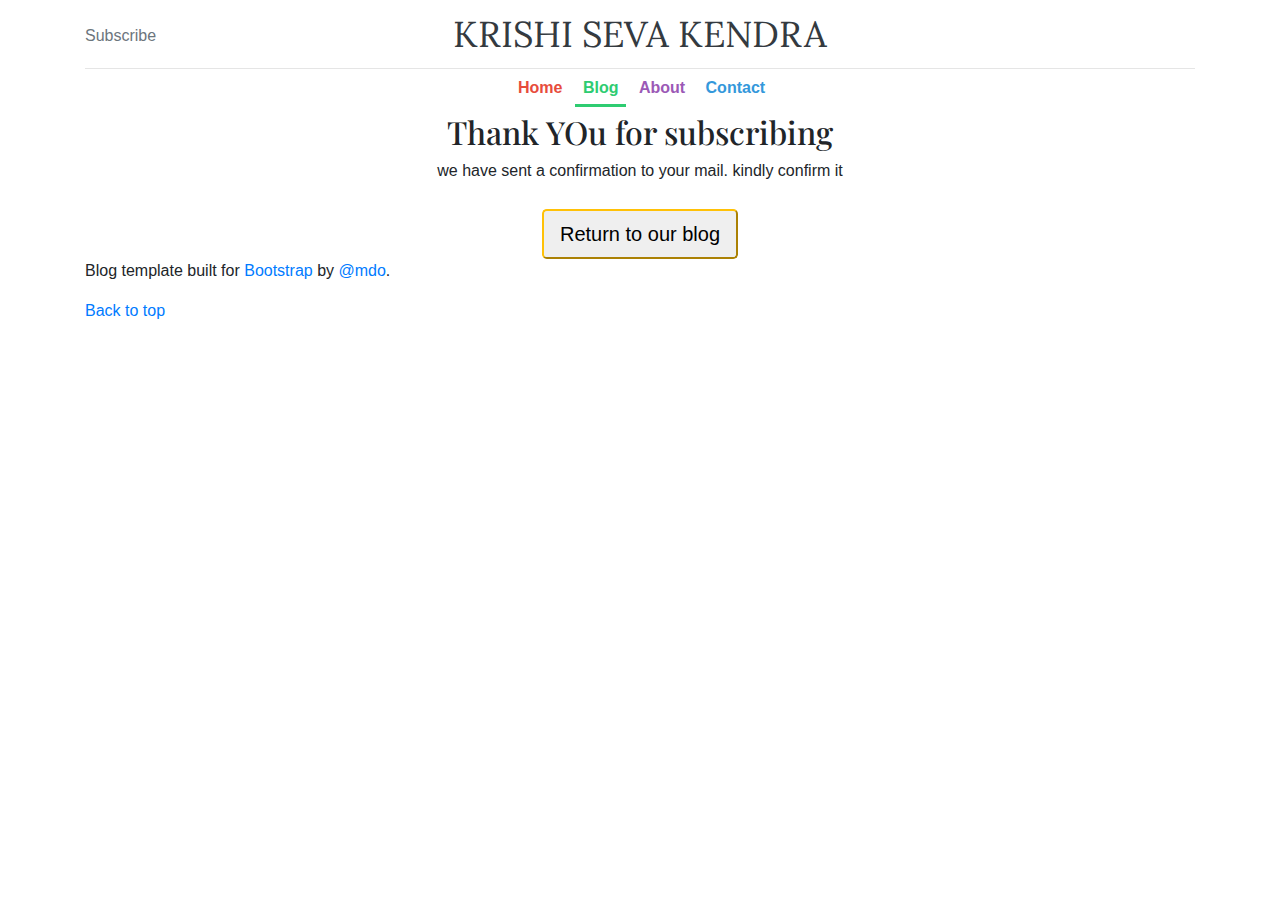
<file: gbb blog/subscribe-confirm.html>
<!doctype html>
<html lang="en">
  <head>
    <meta charset="utf-8">
    <meta name="viewport" content="width=device-width, initial-scale=1, shrink-to-fit=no">
    <meta name="description" content="">
    <meta name="author" content="Mark Otto, Jacob Thornton, and Bootstrap contributors">
    <meta name="generator" content="Jekyll v3.8.6">
    <title>Blog@gbb</title>

    <link rel="canonical" href="https://getbootstrap.com/docs/4.4/examples/blog/">

    <!-- Bootstrap core CSS -->
<link href="css/bootstrap.min.css" rel="stylesheet">
      <!-- GOOGLE FONTS-->
<link href="https://fonts.googleapis.com/css2?family=Cairo:wght@400;600&family=Lora:ital,wght@0,500;1,500&display=swap" rel="stylesheet">
    <!-- Favicons -->
<link rel="apple-touch-icon" href="/docs/4.4/assets/img/favicons/apple-touch-icon.png" sizes="180x180">
<link rel="icon" href="/docs/4.4/assets/img/favicons/favicon-32x32.png" sizes="32x32" type="image/png">
<link rel="icon" href="/docs/4.4/assets/img/favicons/favicon-16x16.png" sizes="16x16" type="image/png">
<link rel="manifest" href="/docs/4.4/assets/img/favicons/manifest.json">
<link rel="mask-icon" href="/docs/4.4/assets/img/favicons/safari-pinned-tab.svg" color="#563d7c">
<link rel="icon" href="/docs/4.4/assets/img/favicons/favicon.ico">
<meta name="msapplication-config" content="/docs/4.4/assets/img/favicons/browserconfig.xml">
<meta name="theme-color" content="#563d7c">


    <style>
      .bd-placeholder-img {
        font-size: 1.125rem;
        text-anchor: middle;
        -webkit-user-select: none;
        -moz-user-select: none;
        -ms-user-select: none;
        user-select: none;
      }

      @media (min-width: 768px) {
        .bd-placeholder-img-lg {
          font-size: 3.5rem;
        }
      }
    </style>
    <!-- Custom styles for this template -->
    <link href="https://fonts.googleapis.com/css?family=Playfair+Display:700,900" rel="stylesheet">
    <!-- Custom styles for this template -->
    <link href="css/blog.css" rel="stylesheet">
      <link rel="stylesheet" href="fonta/font-awesome/css/font-awesome.min.css">
  </head>
  <body>
    <div class="container">
  <header class="blog-header py-3">
    <div class="row flex-nowrap justify-content-between align-items-center">
      <div class="col-3 pt-1">
        <a class="text-muted" href="#">Subscribe</a>
      </div>
      <div class="col-6 text-center">
        <a class="blog-header-logo text-dark" href="#">KRISHI SEVA KENDRA</a>
      </div>
      <div class="col-3 d-flex justify-content-end align-items-center">
       
      </div>
    </div>
  </header>

  <div class="nav-scroller py-2">
    <nav class="nav d-flex">
    <div class="topmenu">
     <a class="p-2" href="#">Home</a>
     <a class="p-2 active" href="#">Blog</a> 
      <a class="p-2" href="#">About</a>
    <a class="p-2" href="#">Contact</a> 
        </div>
    </nav>
  </div>
<center>
 <h2>Thank YOu for subscribing</h2>
        <p>we have sent a confirmation to your mail. kindly confirm it</p>
    <a href="index.html"> <button type="submit" value="Subscribe" name="subscribe" id="mc-embedded-subscribe" class="sbs btn-outline-warning btn-lg">Return to our blog</button></a>
        </center>

      

<footer class="blog-footer">
  <p>Blog template built for <a href="https://getbootstrap.com/">Bootstrap</a> by <a href="https://twitter.com/mdo">@mdo</a>.</p>
  <p>
    <a href="#">Back to top</a>
  </p>
</footer>
<script type="text/javascript" src="js/vanilla-tilt.js"></script> 
<script type="text/javascript">
	VanillaTilt.init(document.querySelector(".no-gutters"), {
		max: 25,
		speed: 400
	});
	
	//It also supports NodeList
	VanillaTilt.init(document.querySelectorAll(".no-gutters"));
</script>    
   
</body>
</html>
</file>
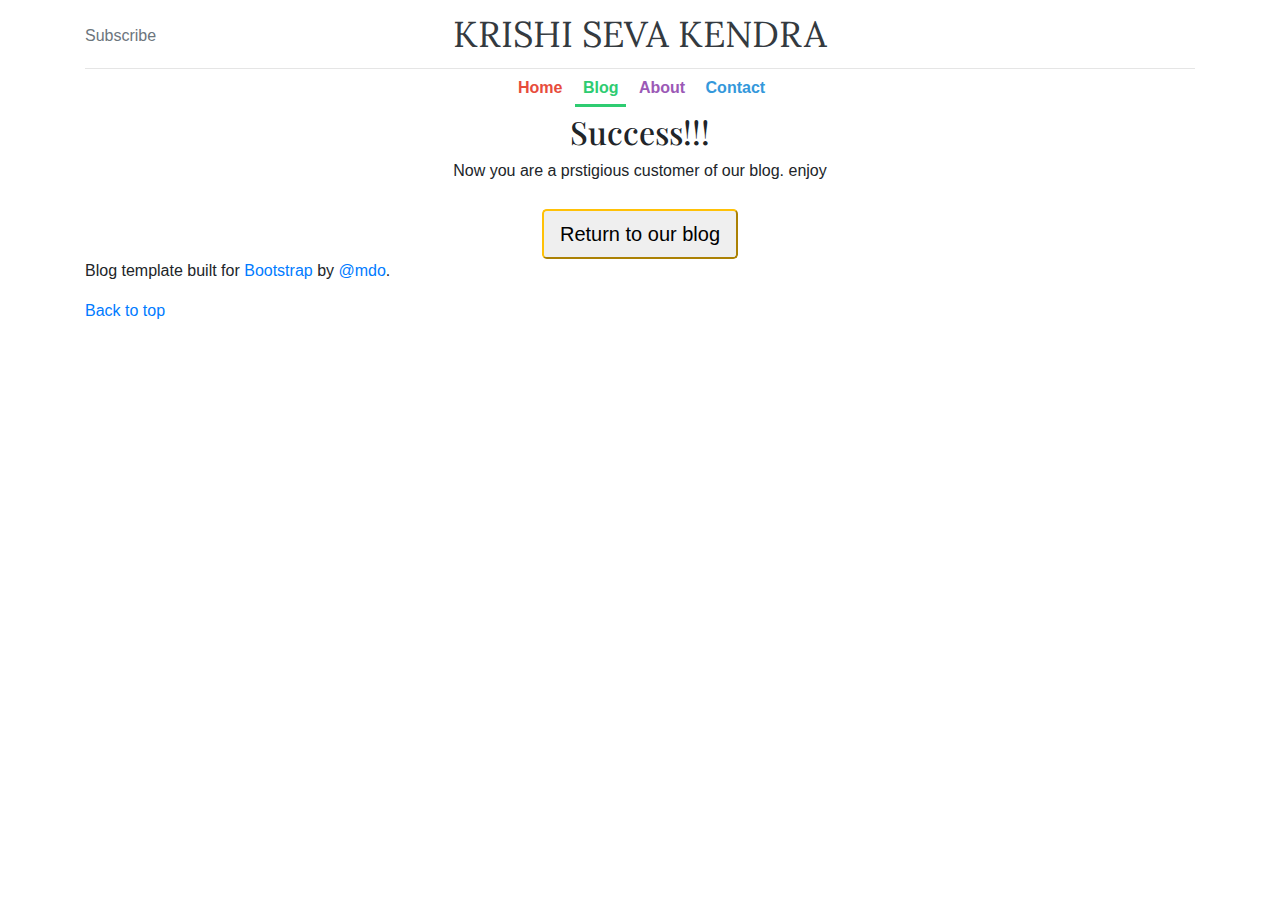
<file: gbb blog/subscribe-succes.html>
<!doctype html>
<html lang="en">
  <head>
    <meta charset="utf-8">
    <meta name="viewport" content="width=device-width, initial-scale=1, shrink-to-fit=no">
    <meta name="description" content="">
    <meta name="author" content="Mark Otto, Jacob Thornton, and Bootstrap contributors">
    <meta name="generator" content="Jekyll v3.8.6">
    <title>Blog@gbb</title>

    <link rel="canonical" href="https://getbootstrap.com/docs/4.4/examples/blog/">

    <!-- Bootstrap core CSS -->
<link href="css/bootstrap.min.css" rel="stylesheet">
      <!-- GOOGLE FONTS-->
<link href="https://fonts.googleapis.com/css2?family=Cairo:wght@400;600&family=Lora:ital,wght@0,500;1,500&display=swap" rel="stylesheet">
    <!-- Favicons -->
<link rel="apple-touch-icon" href="/docs/4.4/assets/img/favicons/apple-touch-icon.png" sizes="180x180">
<link rel="icon" href="/docs/4.4/assets/img/favicons/favicon-32x32.png" sizes="32x32" type="image/png">
<link rel="icon" href="/docs/4.4/assets/img/favicons/favicon-16x16.png" sizes="16x16" type="image/png">
<link rel="manifest" href="/docs/4.4/assets/img/favicons/manifest.json">
<link rel="mask-icon" href="/docs/4.4/assets/img/favicons/safari-pinned-tab.svg" color="#563d7c">
<link rel="icon" href="/docs/4.4/assets/img/favicons/favicon.ico">
<meta name="msapplication-config" content="/docs/4.4/assets/img/favicons/browserconfig.xml">
<meta name="theme-color" content="#563d7c">


    <style>
      .bd-placeholder-img {
        font-size: 1.125rem;
        text-anchor: middle;
        -webkit-user-select: none;
        -moz-user-select: none;
        -ms-user-select: none;
        user-select: none;
      }

      @media (min-width: 768px) {
        .bd-placeholder-img-lg {
          font-size: 3.5rem;
        }
      }
    </style>
    <!-- Custom styles for this template -->
    <link href="https://fonts.googleapis.com/css?family=Playfair+Display:700,900" rel="stylesheet">
    <!-- Custom styles for this template -->
    <link href="css/blog.css" rel="stylesheet">
      <link rel="stylesheet" href="fonta/font-awesome/css/font-awesome.min.css">
  </head>
  <body>
    <div class="container">
  <header class="blog-header py-3">
    <div class="row flex-nowrap justify-content-between align-items-center">
      <div class="col-3 pt-1">
        <a class="text-muted" href="#">Subscribe</a>
      </div>
      <div class="col-6 text-center">
        <a class="blog-header-logo text-dark" href="#">KRISHI SEVA KENDRA</a>
      </div>
      <div class="col-3 d-flex justify-content-end align-items-center">
       
      </div>
    </div>
  </header>

  <div class="nav-scroller py-2">
    <nav class="nav d-flex">
    <div class="topmenu">
     <a class="p-2" href="#">Home</a>
     <a class="p-2 active" href="#">Blog</a> 
      <a class="p-2" href="#">About</a>
    <a class="p-2" href="#">Contact</a> 
        </div>
    </nav>
  </div>
<center>
 <h2>Success!!!</h2>
        <p>Now you are a prstigious customer of our blog. enjoy</p>
    <a href="index.html"> <button type="submit" value="Subscribe" name="subscribe" id="mc-embedded-subscribe" class="sbs btn-outline-warning btn-lg">Return to our blog</button></a>
        </center>

      

<footer class="blog-footer">
  <p>Blog template built for <a href="https://getbootstrap.com/">Bootstrap</a> by <a href="https://twitter.com/mdo">@mdo</a>.</p>
  <p>
    <a href="#">Back to top</a>
  </p>
</footer>
<script type="text/javascript" src="js/vanilla-tilt.js"></script> 
<script type="text/javascript">
	VanillaTilt.init(document.querySelector(".no-gutters"), {
		max: 25,
		speed: 400
	});
	
	//It also supports NodeList
	VanillaTilt.init(document.querySelectorAll(".no-gutters"));
</script>    
   
</body>
</html>
</file>
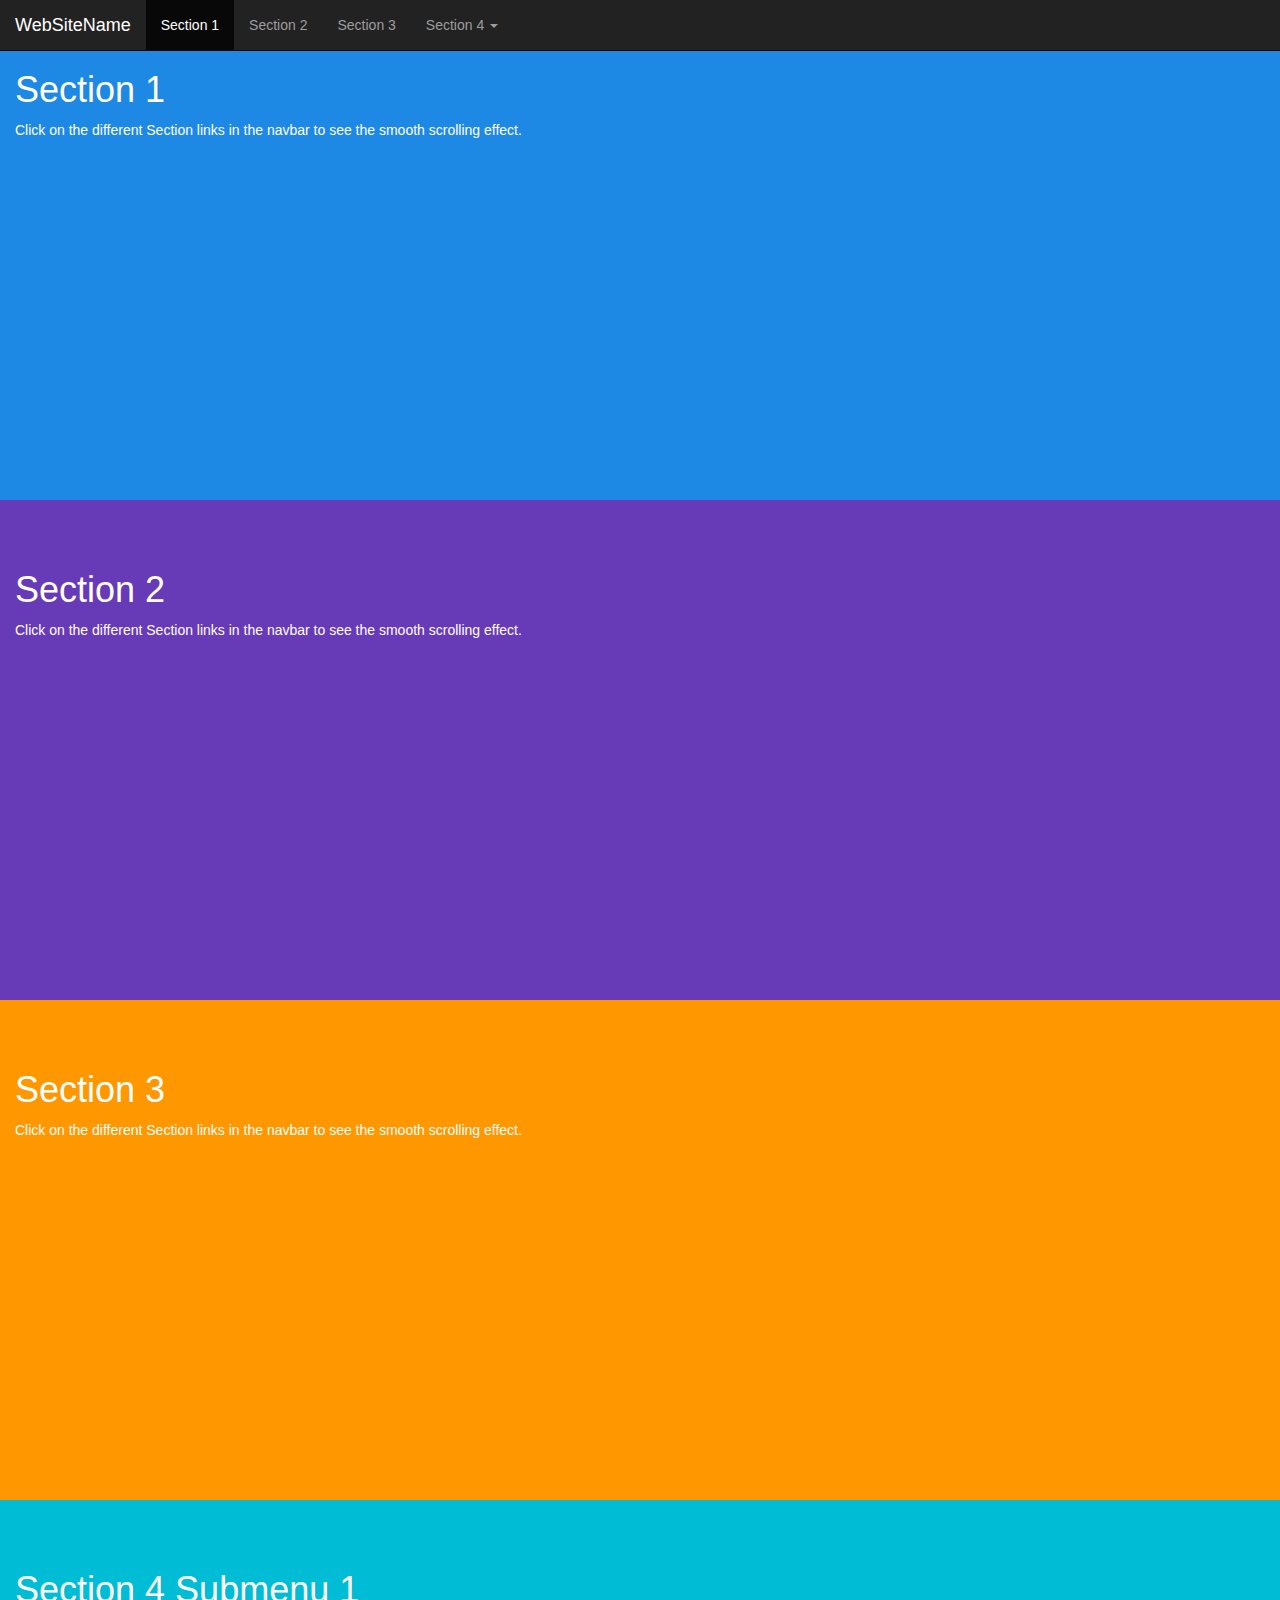
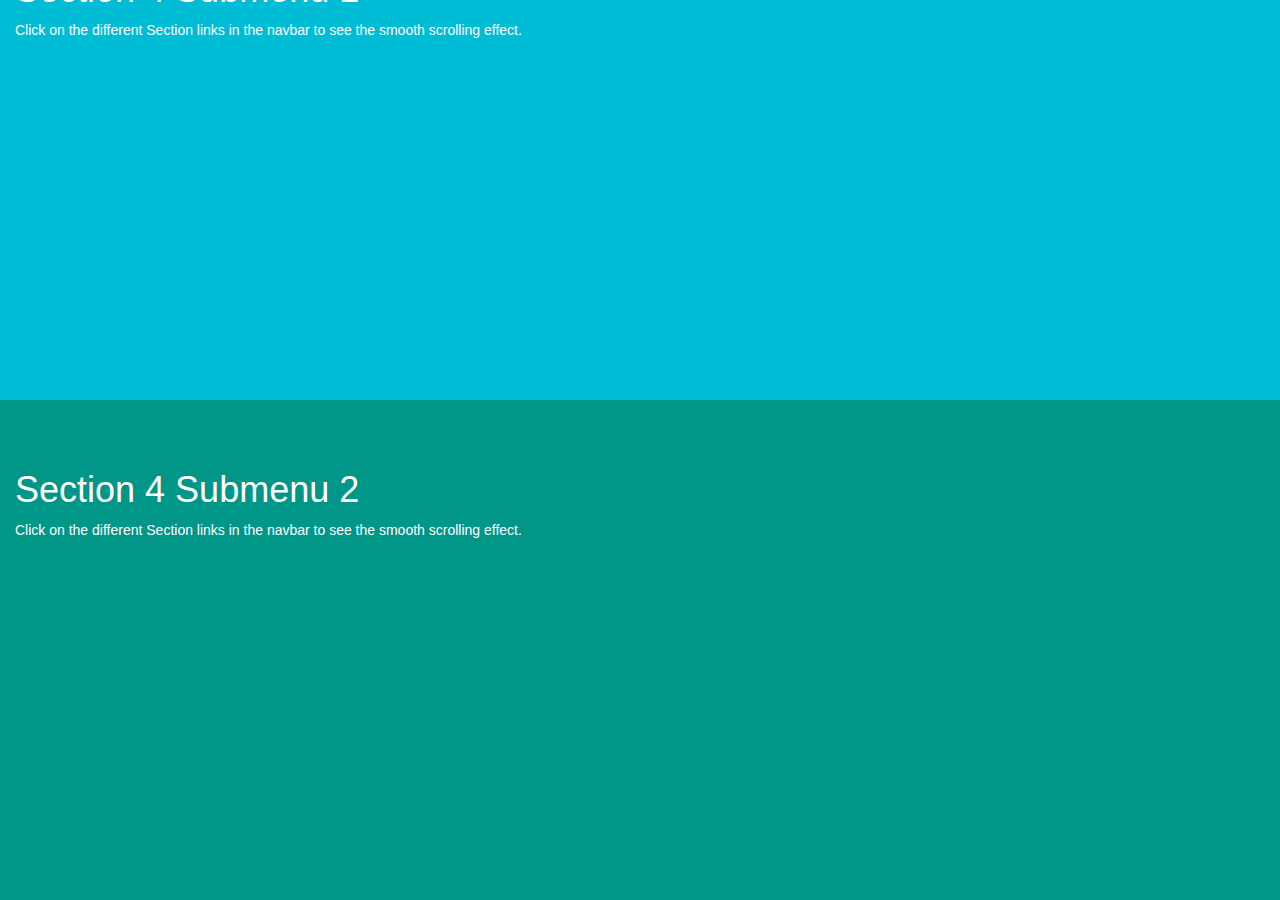
<file: images/dsd.html>
<!DOCTYPE html>
<html>
<head>
  <title>Bootstrap Example</title>
  <meta charset="utf-8">
  <meta name="viewport" content="width=device-width, initial-scale=1">
  <link rel="stylesheet" href="https://maxcdn.bootstrapcdn.com/bootstrap/3.4.1/css/bootstrap.min.css">
  <script src="https://ajax.googleapis.com/ajax/libs/jquery/3.4.1/jquery.min.js"></script>
  <script src="https://maxcdn.bootstrapcdn.com/bootstrap/3.4.1/js/bootstrap.min.js"></script>
  <style>
  body {
    position: relative; 
  }
  #section1 {padding-top:50px;height:500px;color: #fff; background-color: #1E88E5;}
  #section2 {padding-top:50px;height:500px;color: #fff; background-color: #673ab7;}
  #section3 {padding-top:50px;height:500px;color: #fff; background-color: #ff9800;}
  #section41 {padding-top:50px;height:500px;color: #fff; background-color: #00bcd4;}
  #section42 {padding-top:50px;height:500px;color: #fff; background-color: #009688;}
  </style>
</head>
<body>

<nav class="navbar navbar-inverse navbar-fixed-top">
  <div class="container-fluid">
    <div class="navbar-header">
        <button type="button" class="navbar-toggle" data-toggle="collapse" data-target="#myNavbar">
          <span class="icon-bar"></span>
          <span class="icon-bar"></span>
          <span class="icon-bar"></span>                        
      </button>
      <a class="navbar-brand" href="#">WebSiteName</a>
    </div>
    <div>
      <div class="collapse navbar-collapse" id="myNavbar">
        <ul class="nav navbar-nav">
          <li><a href="#section1">Section 1</a></li>
          <li><a href="#section2">Section 2</a></li>
          <li><a href="#section3">Section 3</a></li>
          <li class="dropdown"><a class="dropdown-toggle" data-toggle="dropdown" href="#">Section 4 <span class="caret"></span></a>
            <ul class="dropdown-menu">
              <li><a href="#section41">Section 4-1</a></li>
              <li><a href="#section42">Section 4-2</a></li>
            </ul>
          </li>
        </ul>
      </div>
    </div>
  </div>
</nav>    

<div id="section1" class="container-fluid">
  <h1>Section 1</h1>
  <p>Click on the different Section links in the navbar to see the smooth scrolling effect.</p>
</div>
<div id="section2" class="container-fluid">
  <h1>Section 2</h1>
  <p>Click on the different Section links in the navbar to see the smooth scrolling effect.</p>
</div>
<div id="section3" class="container-fluid">
  <h1>Section 3</h1>
  <p>Click on the different Section links in the navbar to see the smooth scrolling effect.</p>
</div>
<div id="section41" class="container-fluid">
  <h1>Section 4 Submenu 1</h1>
  <p>Click on the different Section links in the navbar to see the smooth scrolling effect.</p>
</div>
<div id="section42" class="container-fluid">
  <h1>Section 4 Submenu 2</h1>
  <p>Click on the different Section links in the navbar to see the smooth scrolling effect.</p>
</div>

<script>
$(document).ready(function(){
  // Add scrollspy to <body>
  $('body').scrollspy({target: ".navbar", offset: 50});   

  // Add smooth scrolling on all links inside the navbar
  $("#myNavbar a").on('click', function(event) {
    // Make sure this.hash has a value before overriding default behavior
    if (this.hash !== "") {
      // Prevent default anchor click behavior
      event.preventDefault();

      // Store hash
      var hash = this.hash;

      // Using jQuery's animate() method to add smooth page scroll
      // The optional number (800) specifies the number of milliseconds it takes to scroll to the specified area
      $('html, body').animate({
        scrollTop: $(hash).offset().top
      }, 800, function(){
   
        // Add hash (#) to URL when done scrolling (default click behavior)
        window.location.hash = hash;
      });
    }  // End if
  });
});
</script>

</body>
</html>
</file>
<file: gbb blog/css/blog.css>
/* stylelint-disable selector-list-comma-newline-after */

.blog-header {
  line-height: 1;
  border-bottom: 1px solid #e5e5e5;
}

.blog-header-logo {
  font-family: "Playfair Display", Georgia, "Times New Roman", serif;
  font-size: 2.25rem;
}

.blog-header-logo:hover {
  text-decoration: none;
}

h1, h2, h3, h4, h5, h6 {
  font-family: "Playfair Display", Georgia, "Times New Roman", serif;
}

.display-4 {
  font-size: 2.5rem;
}
@media (min-width: 768px) {
  .display-4 {
    font-size: 3rem;
  }
}

.nav-scroller {
  position: relative;
  z-index: 2;
  height: 2.75rem;
 
}

.nav-scroller .nav {
  display: -ms-flexbox;
  display: flex;
  -ms-flex-wrap: nowrap;
  flex-wrap: nowrap;
  padding-bottom: 1rem;
  margin-top: -1px;
  overflow-x: auto;
  text-align: center;
  white-space: nowrap;
  -webkit-overflow-scrolling: touch;
}

.nav-scroller .nav-link {
  padding-top: .75rem;
  padding-bottom: .75rem;
  font-size: .875rem;
}

.card-img-right {
  height: 100%;
  border-radius: 0 3px 3px 0;
}

.flex-auto {
  -ms-flex: 0 0 auto;
  flex: 0 0 auto;
}

.h-250 { height: 250px; }
@media (min-width: 768px) {
  .h-md-250 { height: 250px; }
}

/* Pagination */
.blog-pagination {
  margin-bottom: 4rem;
}
.blog-pagination > .btn {
  border-radius: 2rem;
}

/*
 * Blog posts
 */
.blog-post {
     border-bottom: 2px solid #eee;
     margin-bottom: 20px;
}
.blog-post-title {
    margin-bottom: .25rem;
    font-size: 2.5rem;
    font-weight: 400;
    text-transform: capitalize;
}
.blog-post-meta {
    margin-bottom: 1.25rem;
    color: #999;
    letter-spacing: .04em;
    text-transform: uppercase;
    font-size: 14px;
}
}

/*
 * Footer
 */
.blog-footer {
  padding: 2.5rem 0;
  color: #999;
  text-align: center;
  background-color: #f9f9f9;
  border-top: .05rem solid #e5e5e5;
}
.blog-footer p:last-child {
  margin-bottom: 0;
}
.display-4{
    font-family: 'Cairo', sans-serif;
}
.jumbotron{
    background-image: url(../images/img1.jpg)
}

.blog-header-logo{
    font-family: 'Lora', serif;
}






.topmenu .p-2{
   font-weight: 600
}
.topmenu a.p-2:hover,.topmenu a.active {
  border-bottom: 3px solid;
    text-decoration: none
}
.topmenu .p-2:nth-child(1){
    color: #e74c3c
}

.topmenu .p-2:nth-child(2){
    color: #2ecc71
}
.topmenu .p-2:nth-child(3){
    color:#9b59b6
}
.topmenu .p-2:nth-child(4){
    color: #3498db
}

.vb{
    background-image: url(../images/float.jpg)
}
.no-gutters{
    background-color: white
}
.col-md-6{
    
    margin-top: 10px;
}


.zoom {
  
  background-image: url(../images/rd0.jpg);
  transition: transform .2s; /* Animation */
  width: 200px;
  height: 250px;
  margin: 0 auto;
}
.zoom:hover {
  transform: scale(1.5); /* (150% zoom - Note: if the zoom is too large, it will go outside of the viewport) */
}    

.nav{
    position: relative;
    left: 50%;
    margin-left: -130px;
}

.like{
    color: white;
    padding: .5px;
    margin-right: 5px;
}

.blog-post img{
    max-width: 100%;
    margin-bottom: 10px;
}

.subscribes{
    border: 5px dashed #2ecc71;
    margin-top: 65px;
     padding-bottom: 5px;
}

.subscribes .form-group{
    margin-top: 20px;
}

.sbs{
   color: black;
    margin-top: 10px;
}

.subscribes .form-group{
    margin-top: 20px;
}

.center{
    text-align: center;
}

.pposts li{
    padding: 10px;
    font-size: 20px;
    border: 2px solid #efefef;
    min-height: 60px;
    line-height: 25px;
    
}

.ppostsh{
    text-transform: uppercase;
    background-color: #efefef;
    padding: 8px;
    margin: 0;
    font-size: 18px;
    text-align: center;
    letter-spacing: 1px;
     border-radius: 5px;
}
.pposts {
    font-size: 20px;
    border: 3px solid #efefef;
    padding: 0;
    border-top: 0;
    border-radius: 5px;
}
.subscribes h4{
    text-align:center;
}
.foot{
    width: 100%;
    height:20%;
    background-color: #efefef    
}
#foote{
    text-align: center;
    margin-bottom: 0
}
.sbsb{
    padding: 4px;
    font-size: 15px;
    color: black;
    letter-spacing: 3px
}   
.sbsb:hover{
  color: white;
    text-decoration: none;
  
}   
#share-buttons img {
width: 50px;
padding: 5px;
border: 0;
box-shadow: 0;
display: inline;
}

#shareb{
    font-size: 30px;
    font-weight: 600;
    vertical-align: middle;
    margin-bottom: 0;
}
.shareb2{
width: 40px;
padding: 5px;
border: 0;
box-shadow: 0;
display: inline;
}
</file>
